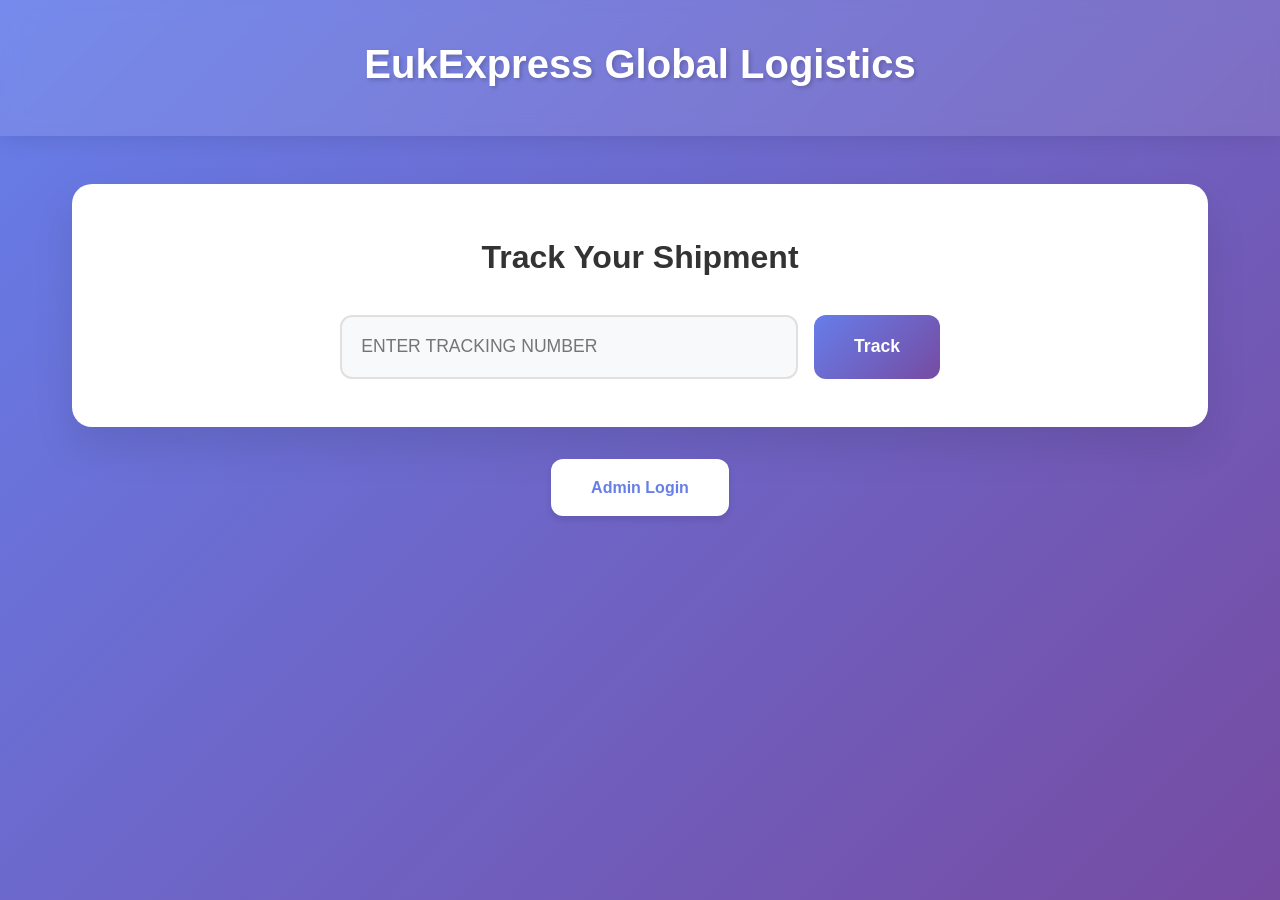
<file: public_html/index.html>
<!DOCTYPE html>
<html lang='en'>
<head>
    <meta charset='UTF-8'>
    <meta name='viewport' content='width=device-width, initial-scale=1.0'>
    <title>EukExpress Global Logistics</title>
    <link rel='stylesheet' href='css/main.css'>
</head>
<body>
    <header>
        <h1>EukExpress Global Logistics</h1>
    </header>
    <main>
        <section class='tracking-section'>
            <h2>Track Your Shipment</h2>
            <form action='/track' method='get'>
                <input type='text' name='tracking' placeholder='Enter tracking number' pattern='EUK[A-Z2-9]{5}' required>
                <button type='submit'>Track</button>
            </form>
        </section>
        <section class='admin-login'>
            <a href='admin/login.html' class='admin-link'>Admin Login</a>
        </section>
    </main>
    <script src='js/tracking.js'></script>
</body>
</html>
</file>
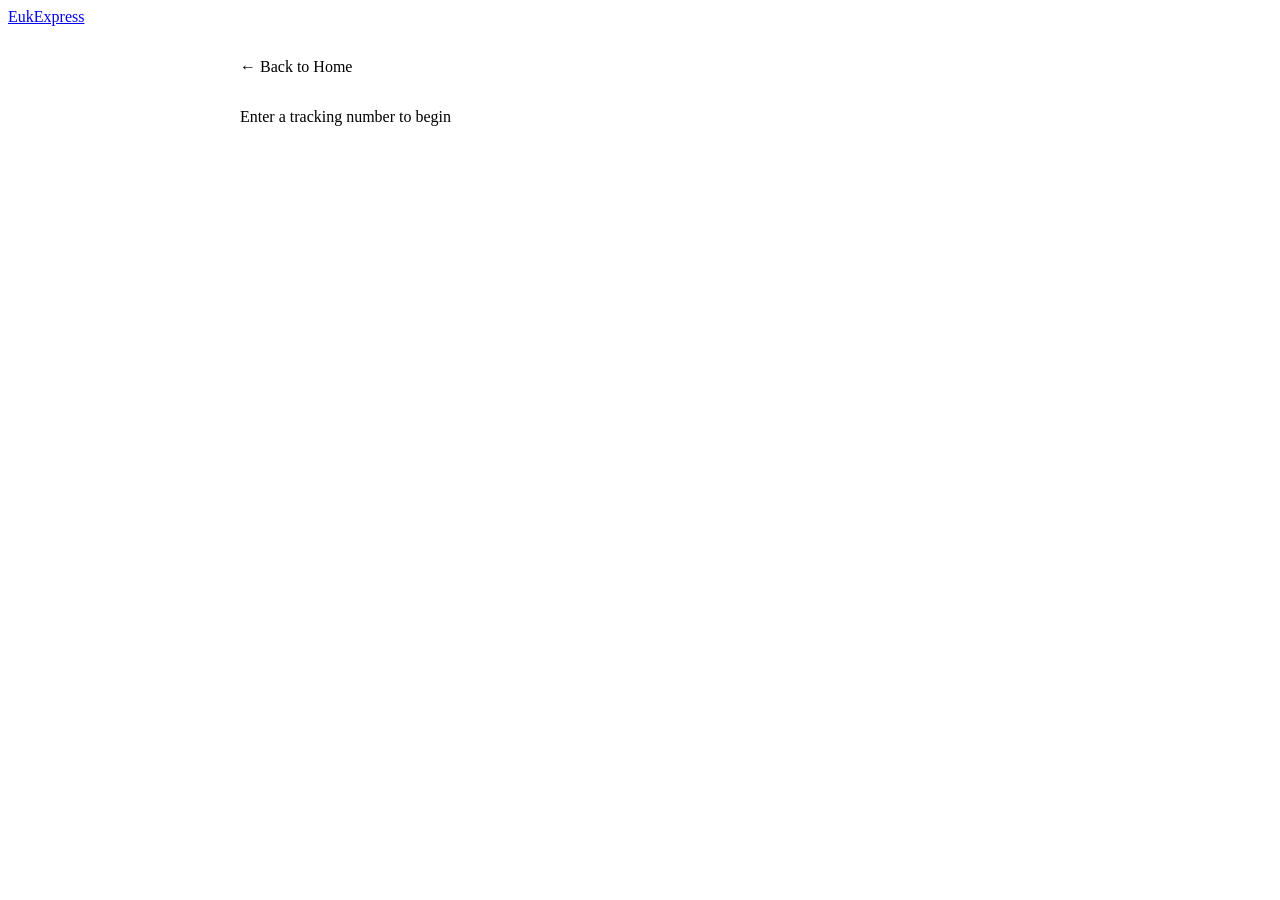
<file: public_html/track.html>
<!DOCTYPE html>
<html lang='en'>
<head>
    <meta charset='UTF-8'>
    <meta name='viewport' content='width=device-width, initial-scale=1.0'>
    <title>Track Shipment - EukExpress</title>
    <link rel='stylesheet' href='css/tracking.css'>
    <style>
        .tracking-container {
            max-width: 800px;
            margin: 2rem auto;
            padding: 0 1rem;
        }
        .back-home {
            display: inline-block;
            margin-bottom: 2rem;
            color: var(--primary);
            text-decoration: none;
        }
        .back-home:hover {
            text-decoration: underline;
        }
    </style>
</head>
<body>
    <header>
        <a href='/' class='logo'>EukExpress</a>
    </header>
    <main>
        <div class='tracking-container'>
            <a href='/' class='back-home'>← Back to Home</a>
            <div id='tracking-result' class='tracking-card'>
                <div class="loading">Enter a tracking number to begin</div>
            </div>
        </div>
    </main>
    <script src='js/api.js'></script>
    <script src='js/tracking.js'></script>
</body>
</html>
</file>
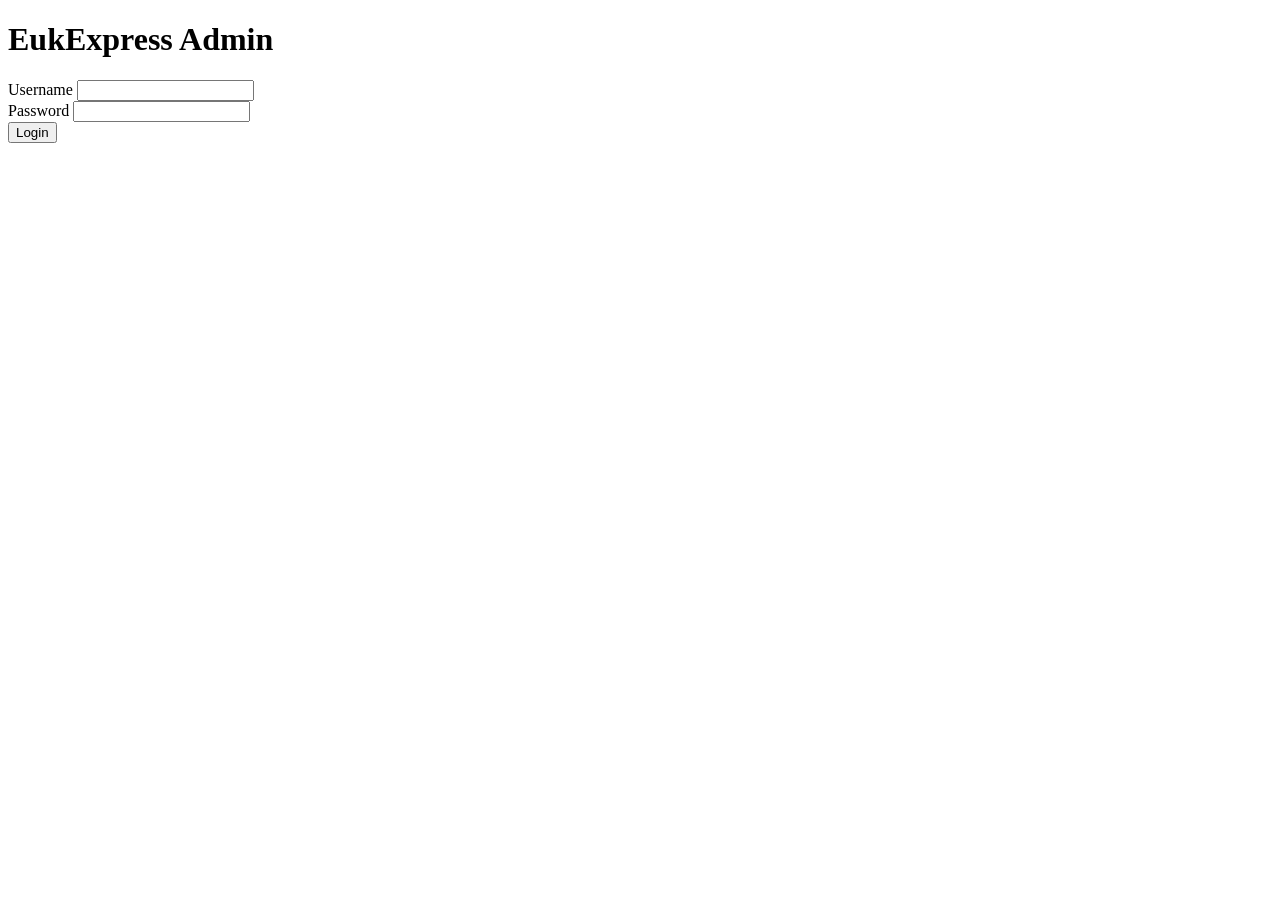
<file: public_html/admin/dashboard.html>
<!DOCTYPE html>
<html lang='en'>
<head>
    <meta charset='UTF-8'>
    <meta name='viewport' content='width=device-width, initial-scale=1.0'>
    <title>Dashboard - EukExpress Admin</title>
    <link rel='stylesheet' href='../css/admin.css'>
</head>
<body>
    <nav class='admin-nav'>
        <h2>EukExpress Admin</h2>
        <button id='logout-btn'>Logout</button>
    </nav>
    
    <div id="error-message" class="error-message" style="display:none;"></div>
    
    <main>
        <div class='stats-grid'>
            <div class='stat-card'>
                <h3>Active Shipments</h3>
                <div class='stat-number' id='active-shipments'>0</div>
            </div>
            <div class='stat-card'>
                <h3>Today's Shipments</h3>
                <div class='stat-number' id='today-shipments'>0</div>
            </div>
            <div class='stat-card'>
                <h3>Delayed</h3>
                <div class='stat-number' id='delayed-count'>0</div>
            </div>
            <div class='stat-card'>
                <h3>Customs Bond</h3>
                <div class='stat-number' id='customs-bond-count'>0</div>
            </div>
            <div class='stat-card'>
                <h3>Damage Reported</h3>
                <div class='stat-number' id='damage-reported-count'>0</div>
            </div>
            <div class='stat-card'>
                <h3>Security Hold</h3>
                <div class='stat-number' id='security-hold-count'>0</div>
            </div>
            <div class='stat-card'>
                <h3>Attention Required</h3>
                <div class='stat-number' id='attention-required'>0</div>
            </div>
            <div class='stat-card'>
                <h3>Monthly Revenue</h3>
                <div class='stat-number' id='revenue-month'>$0</div>
            </div>
        </div>
        
        <div class='action-cards'>
            <a href='create.html' class='action-card'>Create Shipment</a>
            <a href='history.html' class='action-card'>Shipment History</a>
            <a href='bulk-email.html' class='action-card'>Bulk Email</a>
        </div>
        
        <div class='recent-activity'>
            <h2>Recent Activity</h2>
            <table>
                <thead>
                    <tr>
                        <th>Tracking</th>
                        <th>Event</th>
                        <th>Time</th>
                        <th>Location</th>
                        <th>Action</th>
                    </tr>
                </thead>
                <tbody id='recent-activity-body'>
                    <tr>
                        <td colspan="5" style="text-align:center;">Loading...</td>
                    </tr>
                </tbody>
            </table>
        </div>
    </main>
    <script src='../js/api.js'></script>
    <script src='../js/auth.js'></script>
    <script src='../js/dashboard.js'></script>
</body>
</html>
</file>
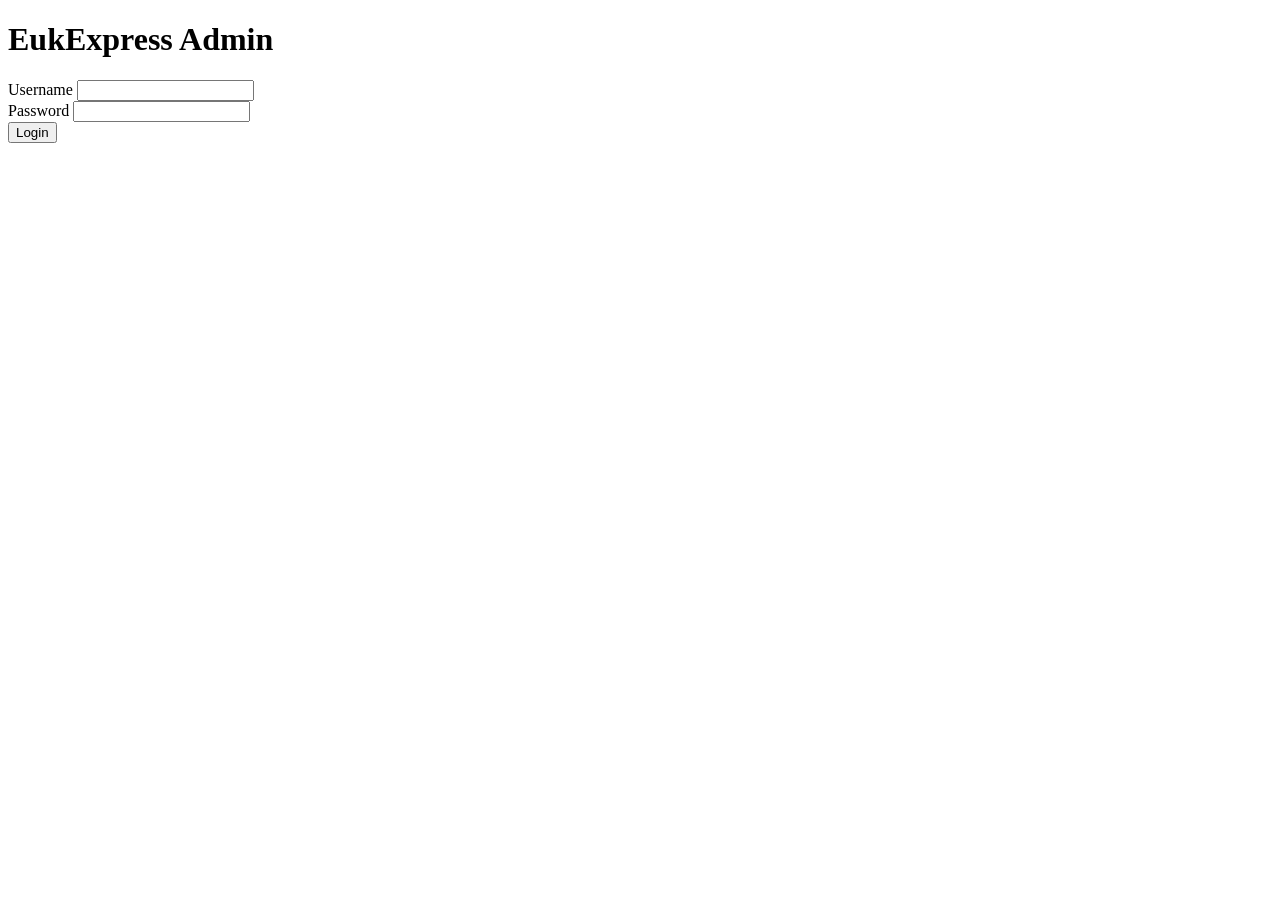
<file: public_html/admin/history.html>
<!DOCTYPE html>
<html lang='en'>
<head>
    <meta charset='UTF-8'>
    <meta name='viewport' content='width=device-width, initial-scale=1.0'>
    <title>Shipment History - EukExpress Admin</title>
    <link rel='stylesheet' href='../css/admin.css'>
    <style>
        .filters {
            background: white;
            padding: 1.5rem;
            margin: 2rem;
            border-radius: 12px;
            box-shadow: 0 4px 6px rgba(0,0,0,0.1);
            display: grid;
            grid-template-columns: repeat(auto-fit, minmax(200px, 1fr));
            gap: 1rem;
        }
        .filters input, .filters select {
            padding: 0.75rem;
            border: 2px solid #e2e8f0;
            border-radius: 8px;
            font-size: 1rem;
        }
        .filters button {
            padding: 0.75rem;
            background: var(--primary);
            color: white;
            border: none;
            border-radius: 8px;
            cursor: pointer;
            font-weight: 600;
        }
        .shipments-table {
            background: white;
            margin: 2rem;
            padding: 1.5rem;
            border-radius: 12px;
            box-shadow: 0 4px 6px rgba(0,0,0,0.1);
            overflow-x: auto;
        }
        .shipments-table table {
            width: 100%;
            border-collapse: collapse;
        }
        .shipments-table th {
            text-align: left;
            padding: 1rem;
            background: #f7fafc;
            color: var(--dark);
        }
        .shipments-table td {
            padding: 1rem;
            border-bottom: 1px solid #e2e8f0;
        }
        .shipments-table tr {
            cursor: pointer;
            transition: background 0.2s;
        }
        .shipments-table tr:hover {
            background: #f7fafc;
        }
        .status-badge {
            display: inline-block;
            padding: 0.25rem 0.75rem;
            border-radius: 20px;
            font-size: 0.85rem;
            font-weight: 500;
        }
        .status-blue { background: #cce5ff; color: #004085; }
        .status-green { background: #d4edda; color: #155724; }
        .status-red { background: #f8d7da; color: #721c24; }
        .status-orange { background: #fff3cd; color: #856404; }
        .status-gray { background: #e2e3e5; color: #383d41; }
        .pagination {
            display: flex;
            justify-content: center;
            gap: 0.5rem;
            margin: 2rem;
        }
        .pagination button {
            padding: 0.5rem 1rem;
            border: 1px solid #e2e8f0;
            background: white;
            border-radius: 4px;
            cursor: pointer;
        }
        .pagination button.active {
            background: var(--primary);
            color: white;
            border-color: var(--primary);
        }
        .pagination button:disabled {
            opacity: 0.5;
            cursor: not-allowed;
        }
        .intervention-badge {
            display: inline-block;
            width: 10px;
            height: 10px;
            border-radius: 50%;
            margin-right: 4px;
        }
        .intervention-customs { background: #f56565; }
        .intervention-security { background: #ed8936; }
        .intervention-damage { background: #e53e3e; }
        .intervention-return { background: #9f7aea; }
        .intervention-delay { background: #fbbf24; }
    </style>
</head>
<body>
    <nav class='admin-nav'>
        <h2>EukExpress Admin</h2>
        <button id='logout-btn'>Logout</button>
    </nav>
    
    <div id="error-message" class="error-message" style="display:none;"></div>
    
    <div class="filters">
        <input type="text" id="search" placeholder="Search tracking, sender, recipient...">
        <select id="status-filter">
            <option value="">All Statuses</option>
        </select>
        <input type="date" id="date-from" placeholder="From Date">
        <input type="date" id="date-to" placeholder="To Date">
        <button id="apply-filters">Apply Filters</button>
        <button id="clear-filters">Clear</button>
    </div>
    
    <div class="shipments-table">
        <table>
            <thead>
                <tr>
                    <th>Tracking</th>
                    <th>Status</th>
                    <th>Origin</th>
                    <th>Destination</th>
                    <th>Sender</th>
                    <th>Recipient</th>
                    <th>Last Update</th>
                    <th>Interventions</th>
                </tr>
            </thead>
            <tbody id="shipments-body">
                <tr>
                    <td colspan="8" style="text-align:center;">Loading...</td>
                </tr>
            </tbody>
        </table>
    </div>
    
    <div class="pagination" id="pagination">
        <button id="prev-page" disabled>Previous</button>
        <span id="page-info">Page 1</span>
        <button id="next-page" disabled>Next</button>
    </div>
    
    <script src='../js/api.js'></script>
    <script src='../js/auth.js'></script>
    <script src='../js/history.js'></script>
</body>
</html>
</file>
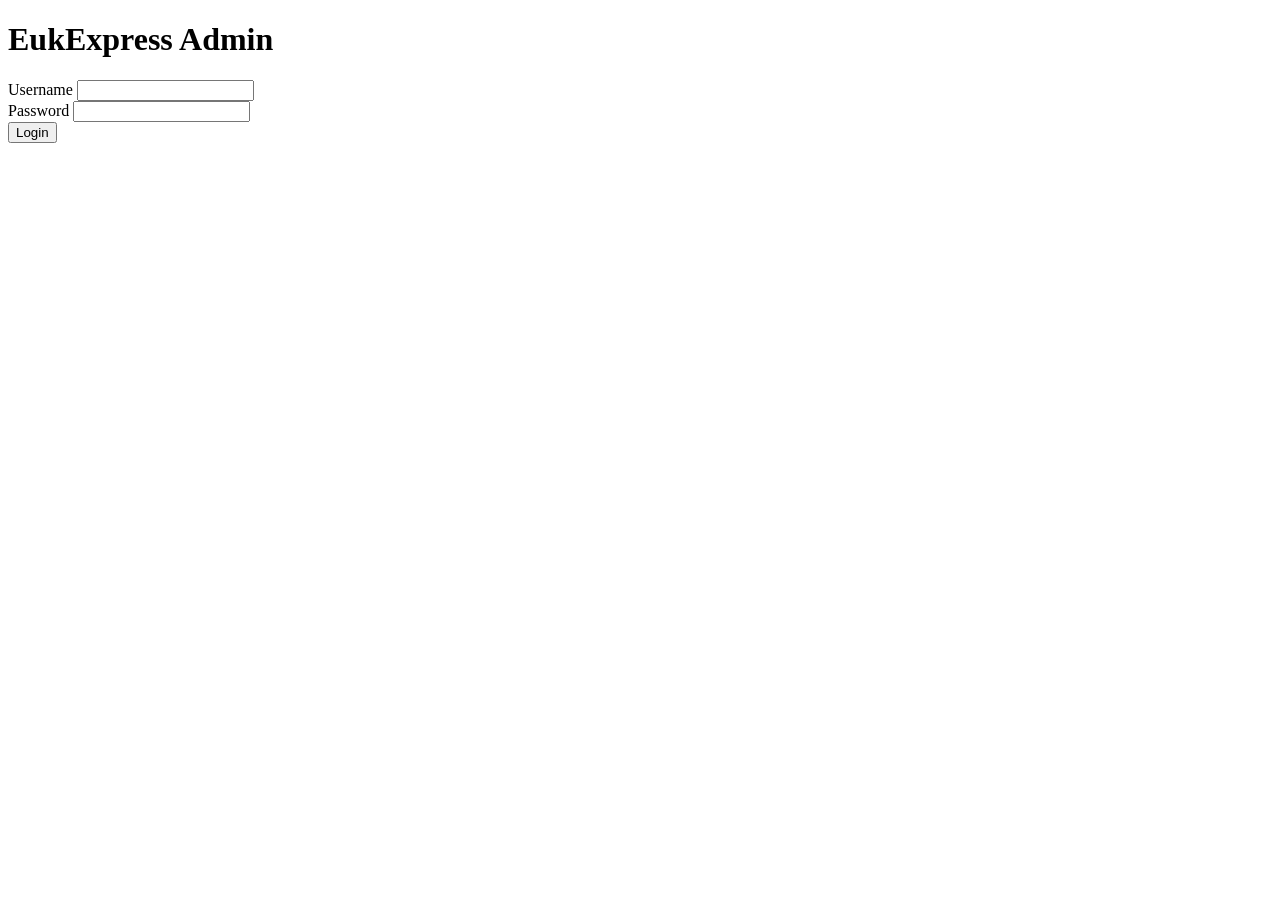
<file: public_html/admin/login.html>
<!DOCTYPE html>
<html lang='en'>
<head>
    <meta charset='UTF-8'>
    <meta name='viewport' content='width=device-width, initial-scale=1.0'>
    <title>Admin Login - EukExpress</title>
    <link rel='stylesheet' href='../css/admin.css'>
</head>
<body>
    <div class='login-container'>
        <h1>EukExpress Admin</h1>
        <form id='login-form'>
            <div class='form-group'>
                <label for='username'>Username</label>
                <input type='text' id='username' name='username' required>
            </div>
            <div class='form-group'>
                <label for='password'>Password</label>
                <input type='password' id='password' name='password' required>
            </div>
            <button type='submit'>Login</button>
        </form>
        <div id="error-message" class="error-message" style="display:none; margin-top:1rem;"></div>
    </div>
    <script src='../js/api.js'></script>
    <script src='../js/auth.js'></script>
</body>
</html>
</file>
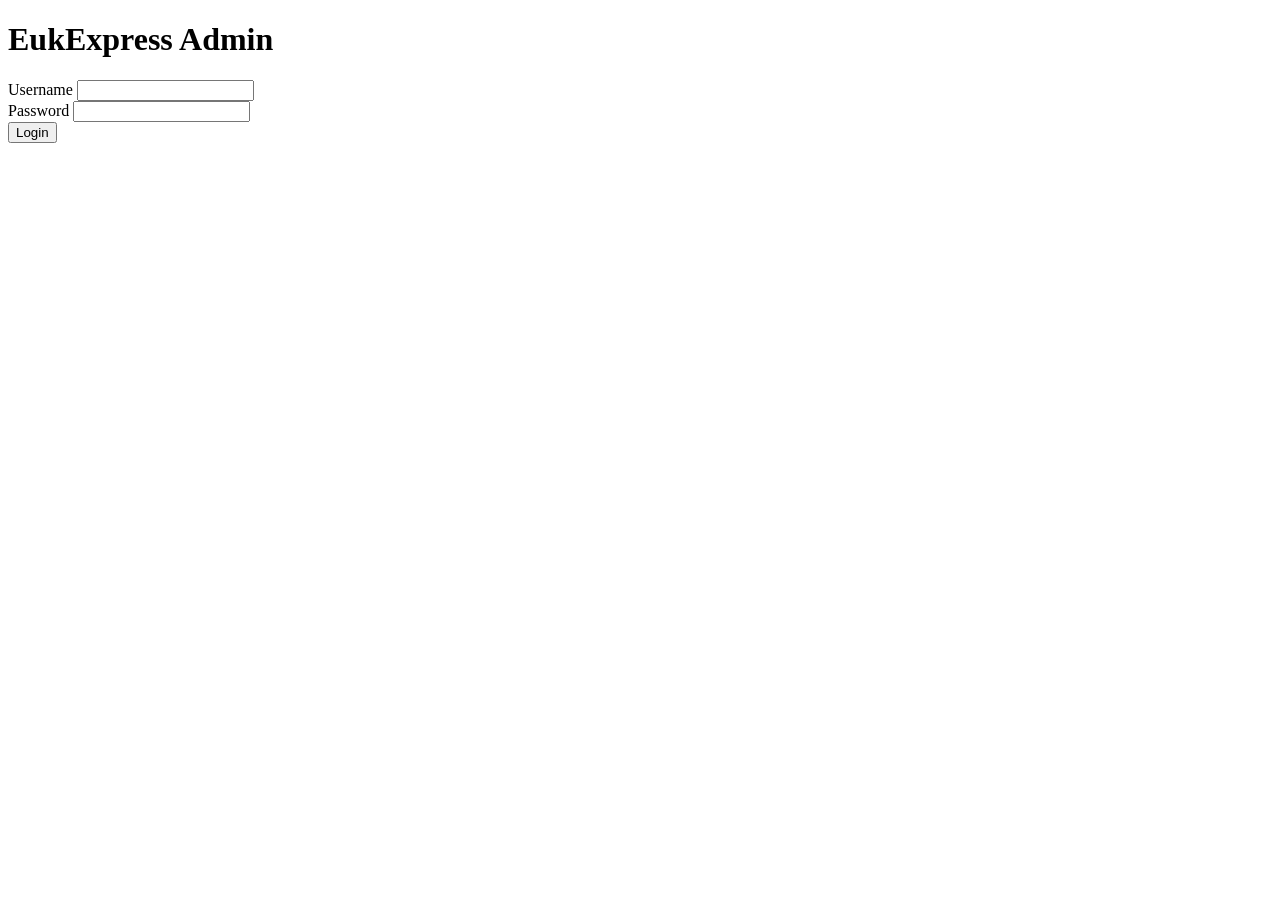
<file: public_html/admin/operations.html>
<!DOCTYPE html>
<html lang='en'>
<head>
    <meta charset='UTF-8'>
    <meta name='viewport' content='width=device-width, initial-scale=1.0'>
    <title>Shipment Operations - EukExpress Admin</title>
    <link rel='stylesheet' href='../css/admin.css'>
    <style>
        .operations-container {
            display: grid;
            grid-template-columns: 1fr 1fr;
            gap: 1.5rem;
            padding: 2rem;
        }
        .shipment-header {
            grid-column: 1 / -1;
            background: white;
            padding: 1.5rem 2rem;
            border-radius: 12px;
            box-shadow: 0 4px 6px rgba(0,0,0,0.1);
            display: flex;
            justify-content: space-between;
            align-items: center;
        }
        .shipment-header h2 {
            color: var(--dark);
            font-size: 1.8rem;
        }
        .shipment-header .status-badge {
            font-size: 1.2rem;
            padding: 0.5rem 1.5rem;
        }
        .control-panel, .info-panel {
            background: white;
            padding: 1.5rem;
            border-radius: 12px;
            box-shadow: 0 4px 6px rgba(0,0,0,0.1);
        }
        .panel-title {
            color: var(--primary);
            margin-bottom: 1.5rem;
            padding-bottom: 0.5rem;
            border-bottom: 2px solid #e2e8f0;
        }
        .status-progression {
            display: flex;
            flex-wrap: wrap;
            gap: 0.5rem;
            margin-bottom: 2rem;
        }
        .status-btn {
            padding: 0.5rem 1rem;
            border: 2px solid #e2e8f0;
            background: white;
            border-radius: 20px;
            cursor: pointer;
            transition: all 0.2s;
        }
        .status-btn:hover {
            border-color: var(--primary);
            color: var(--primary);
        }
        .status-btn.active {
            background: var(--primary);
            color: white;
            border-color: var(--primary);
        }
        .intervention-group {
            margin-bottom: 2rem;
            padding: 1rem;
            background: #f7fafc;
            border-radius: 8px;
        }
        .intervention-group h4 {
            margin-bottom: 1rem;
            color: var(--dark);
        }
        .intervention-toggle {
            display: flex;
            align-items: center;
            justify-content: space-between;
            margin-bottom: 0.5rem;
        }
        .toggle-switch {
            position: relative;
            display: inline-block;
            width: 60px;
            height: 34px;
        }
        .toggle-switch input {
            opacity: 0;
            width: 0;
            height: 0;
        }
        .toggle-slider {
            position: absolute;
            cursor: pointer;
            top: 0;
            left: 0;
            right: 0;
            bottom: 0;
            background-color: #ccc;
            transition: .4s;
            border-radius: 34px;
        }
        .toggle-slider:before {
            position: absolute;
            content: "";
            height: 26px;
            width: 26px;
            left: 4px;
            bottom: 4px;
            background-color: white;
            transition: .4s;
            border-radius: 50%;
        }
        input:checked + .toggle-slider {
            background-color: var(--primary);
        }
        input:checked + .toggle-slider:before {
            transform: translateX(26px);
        }
        .intervention-details {
            margin-top: 1rem;
            padding: 1rem;
            background: white;
            border-radius: 8px;
            display: none;
        }
        .intervention-details.active {
            display: block;
        }
        .intervention-details input,
        .intervention-details textarea {
            width: 100%;
            padding: 0.5rem;
            margin-bottom: 0.5rem;
            border: 1px solid #e2e8f0;
            border-radius: 4px;
        }
        .intervention-details button {
            padding: 0.5rem 1rem;
            background: var(--primary);
            color: white;
            border: none;
            border-radius: 4px;
            cursor: pointer;
        }
        .info-grid {
            display: grid;
            grid-template-columns: repeat(2, 1fr);
            gap: 1rem;
            margin-bottom: 1.5rem;
        }
        .info-item {
            padding: 0.75rem;
            background: #f7fafc;
            border-radius: 8px;
        }
        .info-item strong {
            display: block;
            margin-bottom: 0.25rem;
            color: var(--gray);
            font-size: 0.9rem;
        }
        .info-item span {
            font-size: 1.1rem;
            color: var(--dark);
        }
        .timeline {
            max-height: 400px;
            overflow-y: auto;
            padding-right: 0.5rem;
        }
        .timeline-event {
            padding: 1rem;
            border-left: 4px solid var(--primary);
            background: #f7fafc;
            margin-bottom: 1rem;
            border-radius: 0 8px 8px 0;
        }
        .timeline-event .event-time {
            font-size: 0.9rem;
            color: var(--gray);
        }
        .timeline-event .event-status {
            font-weight: bold;
            color: var(--dark);
            margin: 0.25rem 0;
        }
        .timeline-event .event-location {
            color: var(--gray);
            font-size: 0.95rem;
        }
        .email-history {
            max-height: 300px;
            overflow-y: auto;
        }
        .email-item {
            padding: 0.75rem;
            border-bottom: 1px solid #e2e8f0;
        }
        .email-item:last-child {
            border-bottom: none;
        }
        .email-item .email-type {
            font-weight: bold;
            color: var(--primary);
        }
        .email-item .email-recipient {
            font-size: 0.9rem;
            color: var(--gray);
        }
        .email-item .email-time {
            font-size: 0.8rem;
            color: var(--gray);
        }
        .images-section {
            margin-top: 1.5rem;
        }
        .image-grid {
            display: grid;
            grid-template-columns: 1fr 1fr;
            gap: 1rem;
            margin-top: 1rem;
        }
        .image-grid img {
            width: 100%;
            border-radius: 8px;
            cursor: pointer;
            transition: transform 0.2s;
        }
        .image-grid img:hover {
            transform: scale(1.05);
        }
        .back-links {
            grid-column: 1 / -1;
            display: flex;
            gap: 1rem;
            justify-content: flex-end;
            margin-top: 1rem;
        }
        .back-links a {
            color: var(--primary);
            text-decoration: none;
        }
        .back-links a:hover {
            text-decoration: underline;
        }
        @media (max-width: 1024px) {
            .operations-container {
                grid-template-columns: 1fr;
            }
        }
    </style>
</head>
<body>
    <nav class='admin-nav'>
        <h2>EukExpress Admin</h2>
        <button id='logout-btn'>Logout</button>
    </nav>
    
    <div id="error-message" class="error-message" style="display:none;"></div>
    
    <div class="operations-container" id="operations-container" style="display:none;">
        <!-- Shipment Header -->
        <div class="shipment-header">
            <div>
                <h2 id="shipment-tracking">Loading...</h2>
                <p id="shipment-invoice"></p>
            </div>
            <div>
                <span class="status-badge" id="shipment-status-badge">Loading...</span>
            </div>
        </div>
        
        <!-- Left Panel - Controls -->
        <div class="control-panel">
            <h3 class="panel-title">Status Controls</h3>
            
            <div class="status-progression" id="status-buttons">
                <!-- Status buttons will be populated here -->
            </div>
            
            <div class="intervention-group">
                <h4>Customs Bond</h4>
                <div class="intervention-toggle">
                    <span>Active</span>
                    <label class="toggle-switch">
                        <input type="checkbox" id="customs-toggle">
                        <span class="toggle-slider"></span>
                    </label>
                </div>
                <div class="intervention-details" id="customs-details">
                    <input type="text" id="customs-location" placeholder="Location">
                    <input type="text" id="customs-reference" placeholder="Reference">
                    <textarea id="customs-notes" placeholder="Notes"></textarea>
                    <button onclick="updateCustoms()">Update</button>
                </div>
            </div>
            
            <div class="intervention-group">
                <h4>Security Hold</h4>
                <div class="intervention-toggle">
                    <span>Active</span>
                    <label class="toggle-switch">
                        <input type="checkbox" id="security-toggle">
                        <span class="toggle-slider"></span>
                    </label>
                </div>
                <div class="intervention-details" id="security-details">
                    <input type="text" id="security-location" placeholder="Location">
                    <textarea id="security-notes" placeholder="Notes"></textarea>
                    <button onclick="updateSecurity()">Update</button>
                </div>
            </div>
            
            <div class="intervention-group">
                <h4>Damage Report</h4>
                <div class="intervention-toggle">
                    <span>Reported</span>
                    <label class="toggle-switch">
                        <input type="checkbox" id="damage-toggle">
                        <span class="toggle-slider"></span>
                    </label>
                </div>
                <div class="intervention-details" id="damage-details">
                    <textarea id="damage-description" placeholder="Damage Description"></textarea>
                    <textarea id="damage-resolution" placeholder="Resolution Notes"></textarea>
                    <button onclick="updateDamage()">Update</button>
                </div>
            </div>
            
            <div class="intervention-group">
                <h4>Return to Sender</h4>
                <div class="intervention-toggle">
                    <span>Active</span>
                    <label class="toggle-switch">
                        <input type="checkbox" id="return-toggle">
                        <span class="toggle-slider"></span>
                    </label>
                </div>
                <div class="intervention-details" id="return-details">
                    <textarea id="return-reason" placeholder="Return Reason"></textarea>
                    <button onclick="updateReturn()">Update</button>
                </div>
            </div>
            
            <div class="intervention-group">
                <h4>Delay</h4>
                <div class="intervention-toggle">
                    <span>Active</span>
                    <label class="toggle-switch">
                        <input type="checkbox" id="delay-toggle">
                        <span class="toggle-slider"></span>
                    </label>
                </div>
                <div class="intervention-details" id="delay-details">
                    <input type="text" id="delay-reason" placeholder="Reason">
                    <input type="date" id="delay-revised-eta" placeholder="Revised ETA">
                    <textarea id="delay-notes" placeholder="Notes"></textarea>
                    <button onclick="updateDelay()">Update</button>
                </div>
            </div>
        </div>
        
        <!-- Right Panel - Information -->
        <div class="info-panel">
            <h3 class="panel-title">Shipment Details</h3>
            
            <div class="info-grid">
                <div class="info-item">
                    <strong>Origin</strong>
                    <span id="shipment-origin"></span>
                </div>
                <div class="info-item">
                    <strong>Destination</strong>
                    <span id="shipment-destination"></span>
                </div>
                <div class="info-item">
                    <strong>Sender</strong>
                    <span id="shipment-sender"></span>
                </div>
                <div class="info-item">
                    <strong>Recipient</strong>
                    <span id="shipment-recipient"></span>
                </div>
                <div class="info-item">
                    <strong>Weight</strong>
                    <span id="shipment-weight"></span>
                </div>
                <div class="info-item">
                    <strong>Declared Value</strong>
                    <span id="shipment-value"></span>
                </div>
                <div class="info-item">
                    <strong>Payment</strong>
                    <span id="shipment-payment"></span>
                </div>
                <div class="info-item">
                    <strong>Est. Delivery</strong>
                    <span id="shipment-estimated"></span>
                </div>
            </div>
            
            <h3 class="panel-title" style="margin-top:2rem;">Status Timeline</h3>
            <div class="timeline" id="status-timeline">
                <!-- Timeline events will be populated here -->
            </div>
            
            <h3 class="panel-title" style="margin-top:2rem;">Email History</h3>
            <div class="email-history" id="email-history">
                <!-- Email history will be populated here -->
            </div>
            
            <div class="images-section">
                <h3 class="panel-title">Shipment Images</h3>
                <div class="image-grid" id="shipment-images">
                    <!-- Images will be populated here -->
                </div>
            </div>
            
            <div class="back-links">
                <a href="history.html">← Back to History</a>
                <a href="dashboard.html">Back to Dashboard →</a>
            </div>
        </div>
    </div>
    
    <script src='../js/api.js'></script>
    <script src='../js/auth.js'></script>
    <script src='../js/operations.js'></script>
</body>
</html>
</file>
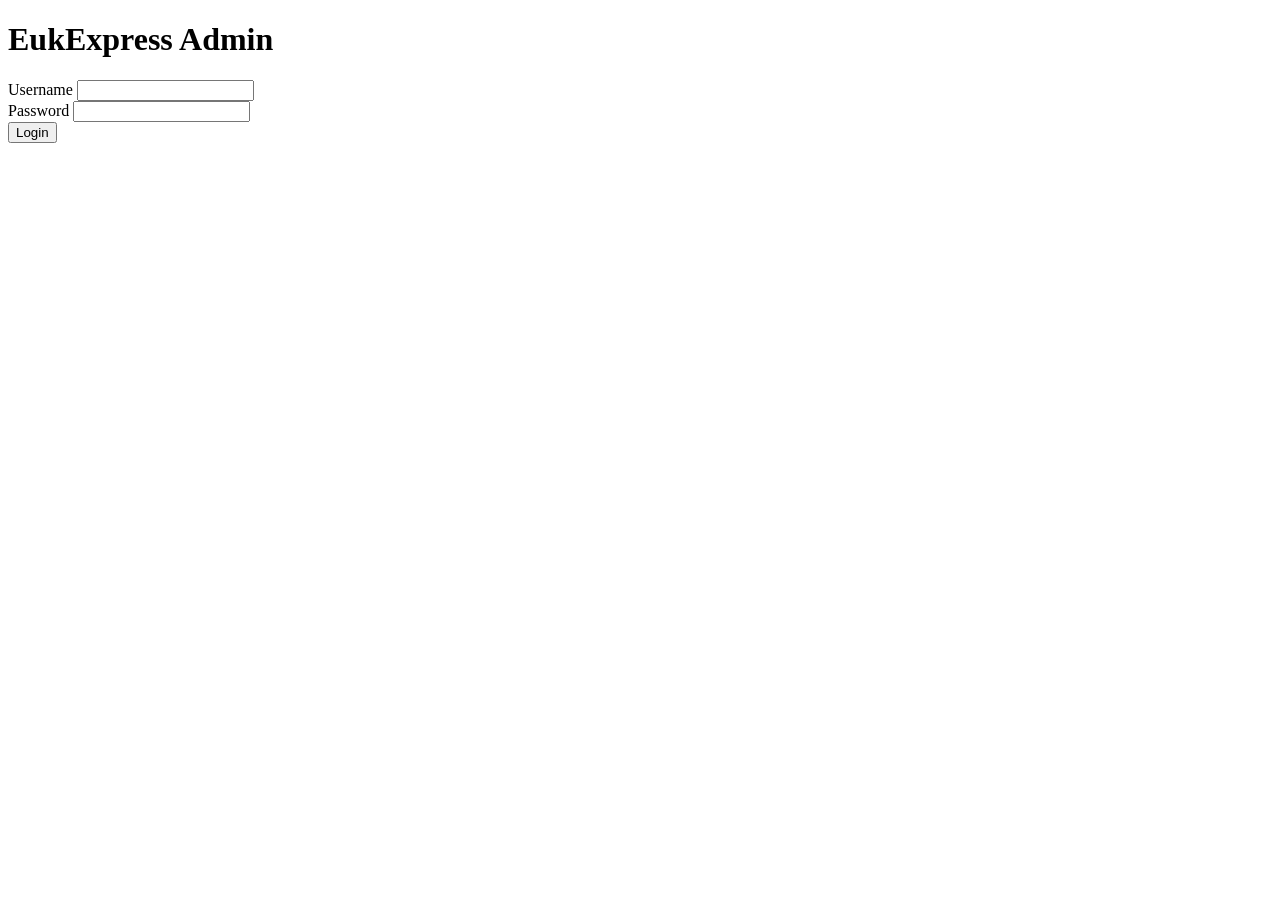
<file: frontend/public_html/admin/dashboard.html>
<!-- Layer 1: Dashboard -->
<!DOCTYPE html>
<html lang='en'>
<head>
    <meta charset='UTF-8'>
    <meta name='viewport' content='width=device-width, initial-scale=1.0'>
    <title>Dashboard - EukExpress Admin</title>
    <link rel='stylesheet' href='../css/admin.css'>
</head>
<body>
    <nav class='admin-nav'>
        <h2>EukExpress Admin</h2>
        <button id='logout-btn'>Logout</button>
    </nav>
    <main>
        <div class='stats-grid' id='dashboard-stats'>
            <!-- Stats will be loaded here -->
        </div>
        <div class='action-cards'>
            <a href='create.html' class='action-card'>Create Shipment</a>
            <a href='history.html' class='action-card'>Shipment History</a>
            <a href='bulk-email.html' class='action-card'>Bulk Email</a>
        </div>
        <div class='recent-activity' id='recent-activity'>
            <!-- Recent activity will be loaded here -->
        </div>
    </main>
    <script src='../js/api.js'></script>
    <script src='../js/auth.js'></script>
    <script src='../js/dashboard.js'></script>
</body>
</html>
</file>
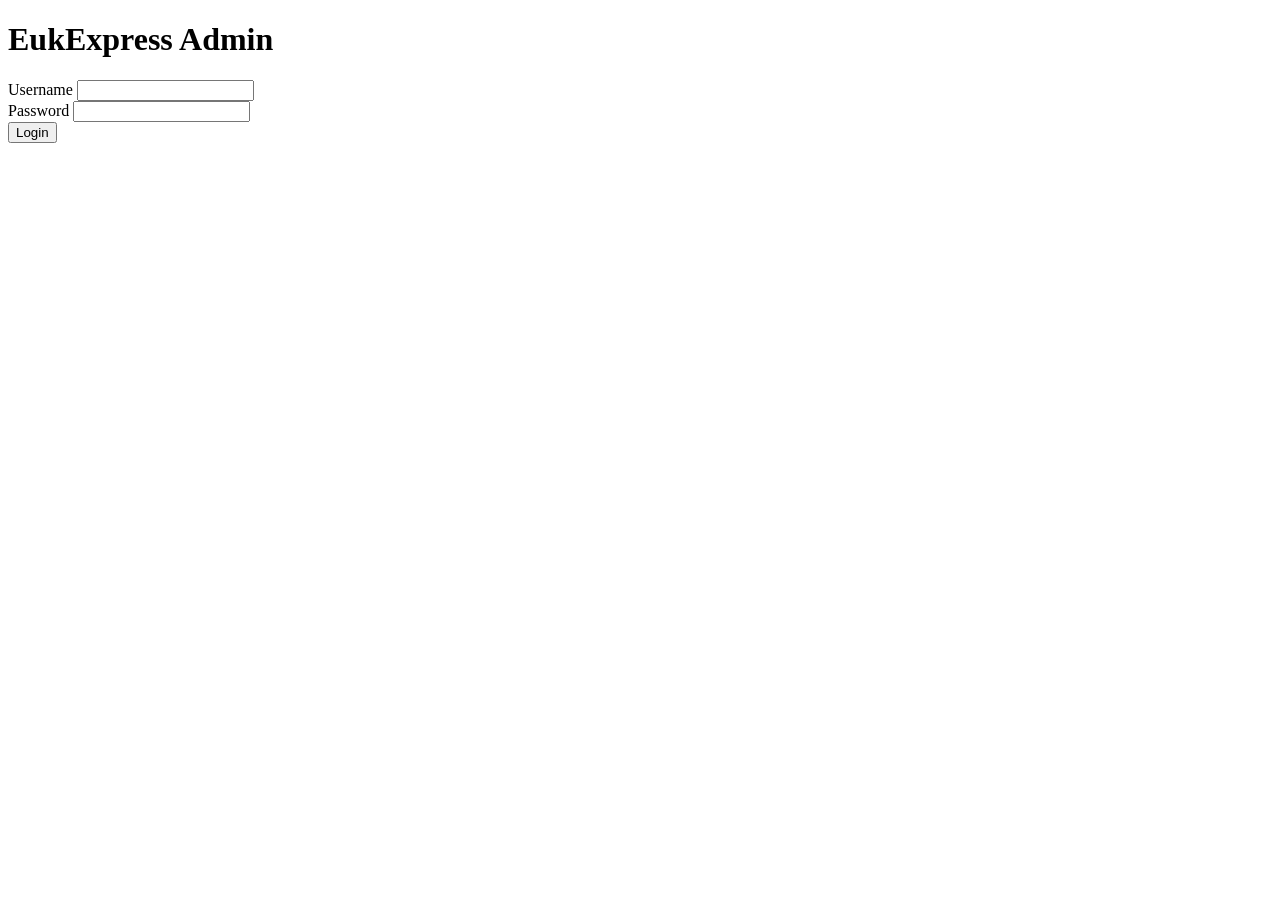
<file: frontend/public_html/admin/login.html>
<!DOCTYPE html>
<html lang='en'>
<head>
    <meta charset='UTF-8'>
    <meta name='viewport' content='width=device-width, initial-scale=1.0'>
    <title>Admin Login - EukExpress</title>
    <link rel='stylesheet' href='../css/admin.css'>
</head>
<body>
    <div class='login-container'>
        <h1>EukExpress Admin</h1>
        <form id='login-form'>
            <div class='form-group'>
                <label for='username'>Username</label>
                <input type='text' id='username' name='username' required>
            </div>
            <div class='form-group'>
                <label for='password'>Password</label>
                <input type='password' id='password' name='password' required>
            </div>
            <button type='submit'>Login</button>
        </form>
    </div>
    <script src='../js/auth.js'></script>
</body>
</html>
</file>
<file: public_html/css/main.css>
/* Main styles for public pages */

* {
    margin: 0;
    padding: 0;
    box-sizing: border-box;
}

body {
    font-family: -apple-system, BlinkMacSystemFont, 'Segoe UI', Roboto, Oxygen, Ubuntu, Cantarell, sans-serif;
    line-height: 1.6;
    color: #333;
    background: linear-gradient(135deg, #667eea 0%, #764ba2 100%);
    min-height: 100vh;
}

header {
    background: rgba(255, 255, 255, 0.1);
    backdrop-filter: blur(10px);
    color: white;
    padding: 2rem;
    text-align: center;
    box-shadow: 0 2px 20px rgba(0,0,0,0.1);
}

header h1 {
    font-size: 2.5rem;
    margin-bottom: 0.5rem;
    text-shadow: 2px 2px 4px rgba(0,0,0,0.2);
}

main {
    max-width: 1200px;
    margin: 3rem auto;
    padding: 0 2rem;
}

.tracking-section {
    background: white;
    border-radius: 20px;
    padding: 3rem;
    margin-bottom: 2rem;
    box-shadow: 0 20px 40px rgba(0,0,0,0.1);
    text-align: center;
}

.tracking-section h2 {
    color: #333;
    margin-bottom: 2rem;
    font-size: 2rem;
}

.tracking-section form {
    display: flex;
    gap: 1rem;
    max-width: 600px;
    margin: 0 auto;
}

.tracking-section input {
    flex: 1;
    padding: 1.2rem;
    border: 2px solid #e0e0e0;
    border-radius: 12px;
    font-size: 1.1rem;
    text-transform: uppercase;
    transition: all 0.3s;
    background: #f8f9fa;
}

.tracking-section input:focus {
    outline: none;
    border-color: #667eea;
    background: white;
    box-shadow: 0 0 0 3px rgba(102, 126, 234, 0.1);
}

.tracking-section button {
    padding: 1.2rem 2.5rem;
    background: linear-gradient(135deg, #667eea 0%, #764ba2 100%);
    color: white;
    border: none;
    border-radius: 12px;
    font-size: 1.1rem;
    font-weight: 600;
    cursor: pointer;
    transition: transform 0.2s, box-shadow 0.2s;
}

.tracking-section button:hover {
    transform: translateY(-2px);
    box-shadow: 0 10px 20px rgba(102, 126, 234, 0.3);
}

.admin-login {
    text-align: center;
    margin-top: 2rem;
}

.admin-link {
    display: inline-block;
    padding: 1rem 2.5rem;
    background: white;
    color: #667eea;
    text-decoration: none;
    border-radius: 12px;
    font-weight: 600;
    transition: all 0.3s;
    box-shadow: 0 4px 6px rgba(0,0,0,0.1);
}

.admin-link:hover {
    transform: translateY(-2px);
    box-shadow: 0 10px 20px rgba(0,0,0,0.15);
    background: #f8f9fa;
}

/* Tracking result page */
.tracking-card {
    background: white;
    border-radius: 20px;
    padding: 2rem;
    box-shadow: 0 20px 40px rgba(0,0,0,0.1);
}

.status-badge {
    display: inline-block;
    padding: 0.75rem 1.5rem;
    border-radius: 30px;
    font-weight: 600;
    font-size: 1.1rem;
    margin: 1rem 0;
}

.status-green { background: #d4edda; color: #155724; }
.status-red { background: #f8d7da; color: #721c24; }
.status-orange { background: #fff3cd; color: #856404; }
.status-blue { background: #cce5ff; color: #004085; }
.status-gray { background: #e2e3e5; color: #383d41; }

.route-info {
    display: flex;
    justify-content: space-between;
    margin: 2rem 0;
    padding: 1.5rem;
    background: #f8f9fa;
    border-radius: 12px;
}

.dates {
    display: grid;
    grid-template-columns: repeat(auto-fit, minmax(200px, 1fr));
    gap: 1rem;
    margin: 2rem 0;
    padding: 1.5rem;
    background: #f8f9fa;
    border-radius: 12px;
}

.timeline {
    margin: 2rem 0;
}

.timeline h3 {
    margin-bottom: 1rem;
    color: #333;
}

.timeline-event {
    padding: 1.2rem;
    border-left: 4px solid #667eea;
    background: #f8f9fa;
    margin-bottom: 1rem;
    border-radius: 0 8px 8px 0;
    transition: transform 0.2s;
}

.timeline-event:hover {
    transform: translateX(5px);
}

.event-time {
    font-size: 0.9rem;
    color: #666;
}

.event-status {
    font-weight: 600;
    color: #333;
    margin: 0.25rem 0;
    font-size: 1.1rem;
}

.event-location {
    color: #666;
    font-size: 0.95rem;
}

.interventions {
    margin: 2rem 0;
    padding: 1.5rem;
    background: #fff3cd;
    border-radius: 12px;
    border-left: 4px solid #856404;
}

.interventions h3 {
    color: #856404;
    margin-bottom: 0.5rem;
}

.interventions ul {
    list-style: none;
    padding: 0;
}

.interventions li {
    padding: 0.5rem 0;
    color: #856404;
    font-weight: 500;
}

.shipment-images {
    margin: 2rem 0;
}

.shipment-images h3 {
    margin-bottom: 1rem;
    color: #333;
}

.shipment-image {
    max-width: 100%;
    max-height: 300px;
    border-radius: 12px;
    margin: 0.5rem;
    cursor: pointer;
    transition: transform 0.2s;
    box-shadow: 0 4px 8px rgba(0,0,0,0.1);
}

.shipment-image:hover {
    transform: scale(1.02);
    box-shadow: 0 8px 16px rgba(0,0,0,0.15);
}

.qr-code {
    text-align: center;
    margin: 2rem 0;
    padding: 2rem;
    background: #f8f9fa;
    border-radius: 12px;
}

.qr-image {
    max-width: 200px;
    margin: 1rem auto;
    border-radius: 8px;
}

.loading {
    text-align: center;
    padding: 3rem;
    color: #666;
    font-size: 1.2rem;
}

.error {
    text-align: center;
    padding: 3rem;
    color: #721c24;
    background: #f8d7da;
    border-radius: 12px;
    border: 1px solid #f5c6cb;
}

.error h3 {
    margin-bottom: 1rem;
    font-size: 1.5rem;
}

.error a {
    color: #721c24;
    font-weight: 600;
}

@media (max-width: 768px) {
    header h1 {
        font-size: 2rem;
    }
    
    .tracking-section {
        padding: 2rem;
    }
    
    .tracking-section form {
        flex-direction: column;
    }
    
    .tracking-section button {
        width: 100%;
    }
    
    .route-info {
        flex-direction: column;
        gap: 1rem;
        text-align: center;
    }
    
    .shipment-image {
        max-height: 200px;
    }
}
</file>
<file: public_html/css/tracking.css>
/* Public tracking page styles */
</file>
<file: public_html/css/admin.css>
/* Admin panel styles */
</file>
<file: frontend/public_html/css/admin.css>
/* Admin panel styles */
</file>
